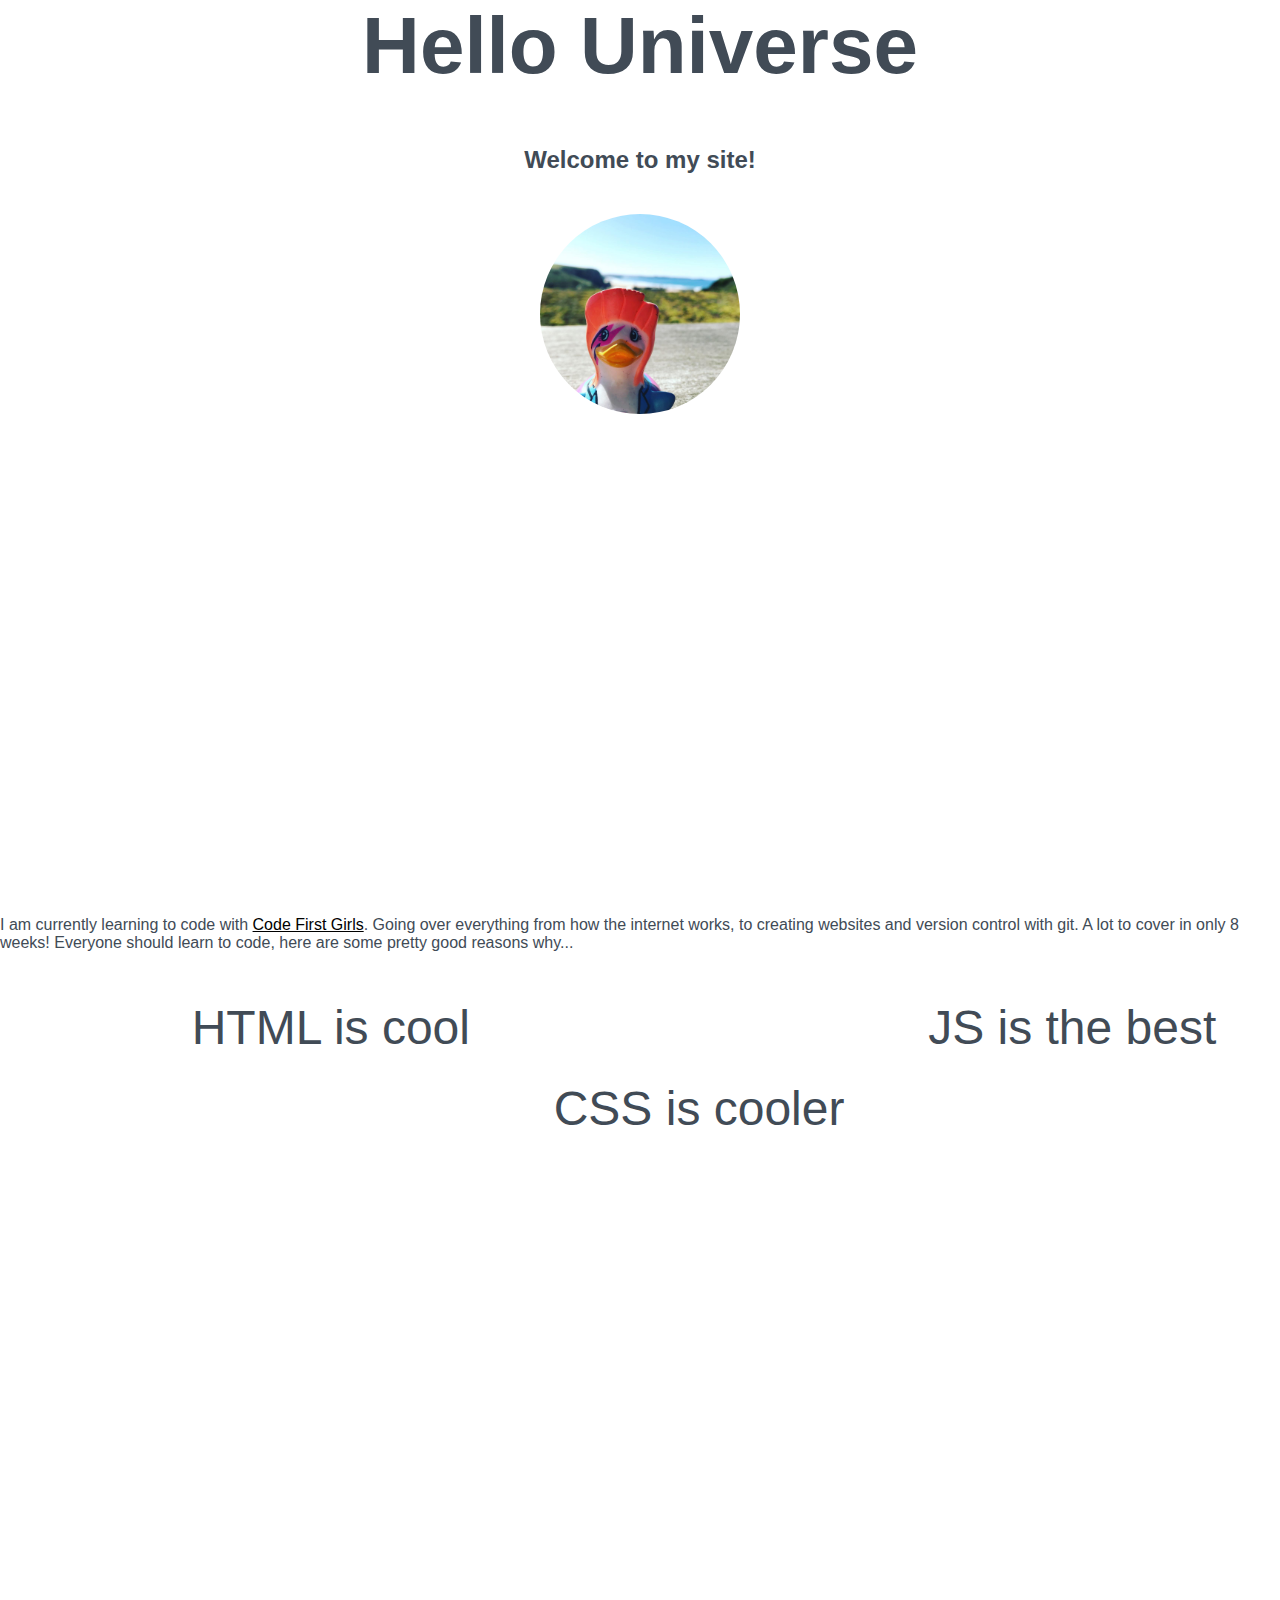
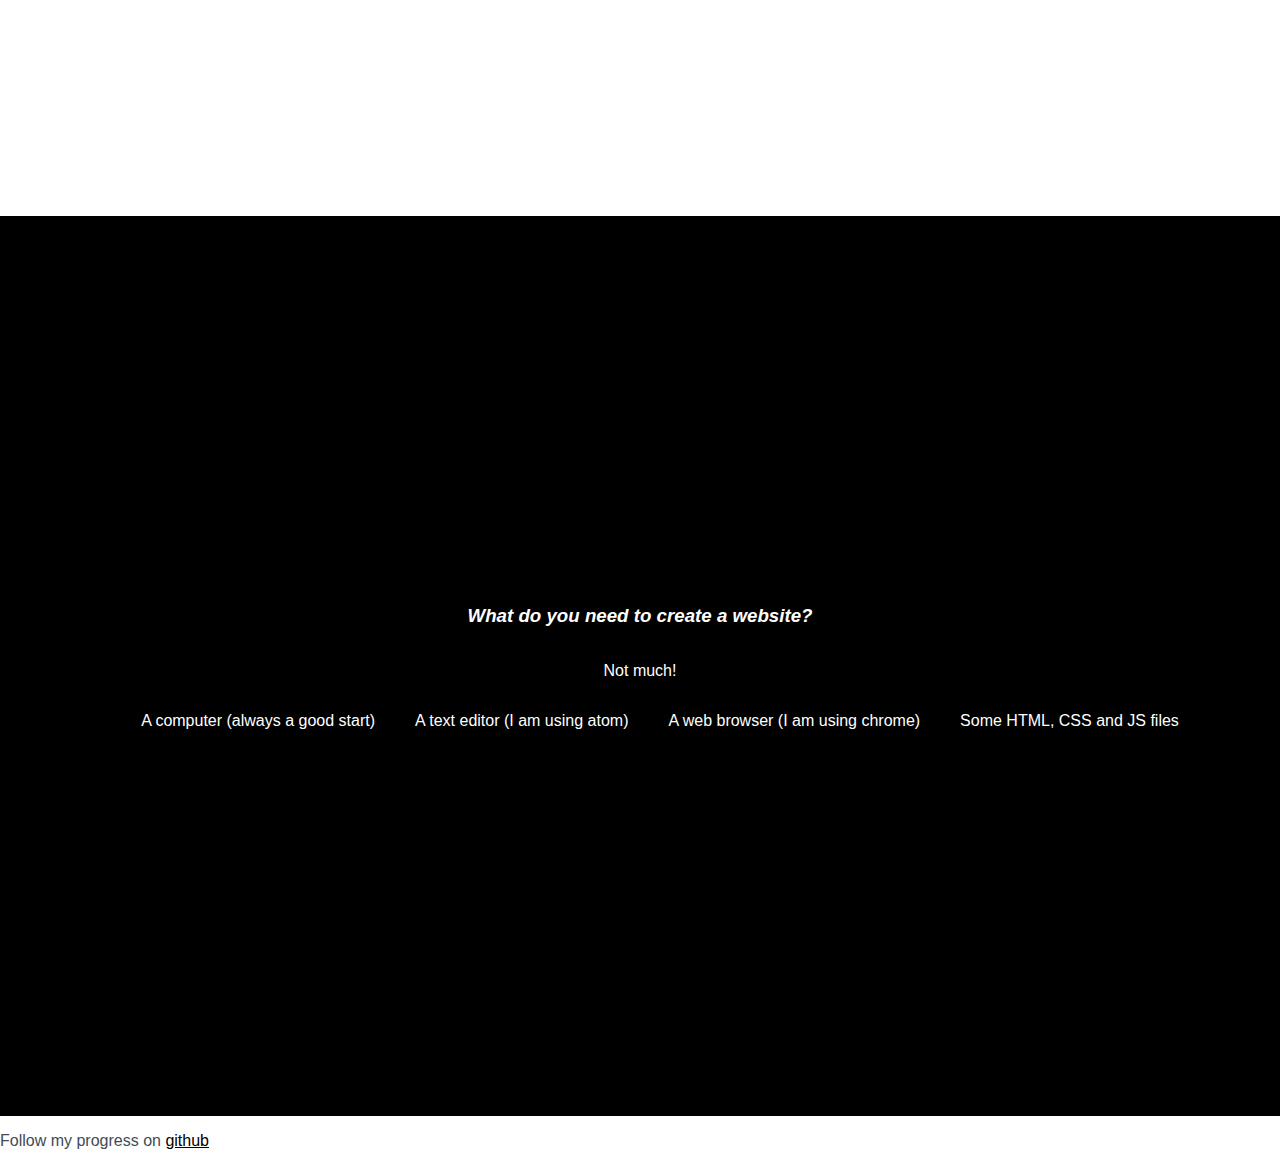
<file: index.html>
<html>
<head>
  <meta charset="utf-8" />
   <meta http-equiv="X-UA-Compatible" content="IE=edge">
   <meta name="viewport" content="width=device-width, initial-scale=1">
   <title>Home</title>
<link rel="stylesheet" type="text/css" href="css/styles.css">

</head>
<body>
<div>
<h1>Hello Universe</h1>

<h2>Welcome to my site!</h2>

<!-- image of a duck -->
<img src="duck.jpg" alt="A duck" width="200px">
</div>

<div>
<p>I am currently learning to code with <a href = "www.codefirstgirls.com">Code First Girls</a>. Going over everything from how the
internet works, to creating websites and version control with git. A lot to cover in only 8 weeks!
Everyone should learn to code, here are some pretty good reasons why...</p>

  <ol>
    <li>HTML is cool</li>
    <li id="lower">CSS is cooler</li>
    <li id="lowest">JS is the best</li>
  </ol>
</div>
<div class="contrast">
<h3><i>What do you need to create a website?</i></h3>

<p>Not much!</p>

<ul>
<li>A computer (always a good start)</li>
<li>A text editor (I am using atom)</li>
<li>A web browser (I am using chrome)</li>
<li>Some HTML, CSS and JS files</li>
</ul>
</div>

<p>Follow my progress on <a href="www.github.com">github</a></p>
</body>
</html>
</file>
<file: css/styles.css>
body {
  color:rgb(65, 75, 86);
  font-family:arial;
  margin:0px;
}

div {
  min-height:100vh;
  width:100vw;
}

h1, h2 {
  text-align: center;
}

h1 {
  font-size: 5em;
}
img {
  display: flex;
  margin: 0 auto;
  padding: 20px;
  border-radius: 130px;
}
a{
  color: rgb(0,0,0);

}
ol{
  list-style: none;
  padding: 0;
  margin-left: 10%;
  font-size: 3em;
  display: flex;
  justify-content: space-evenly;

}
li#lower{
  margin-top:7%;
}

li#lowest{
  margin-bottom: :14%;
}
div.contrast{
  background-color: rgb(0,0,0);
  color: rgb(255,255,255);
  display: flex;
  justify-content: center;
  align-items: center;
  flex-direction: column;
}
ul{
  list-style: none;
  display: flex;
}
li{
  margin: 0 20px;
}

li:hover{
  font-size: 1.2em;
  transition: 0.6s ease;
  
}
</file>
